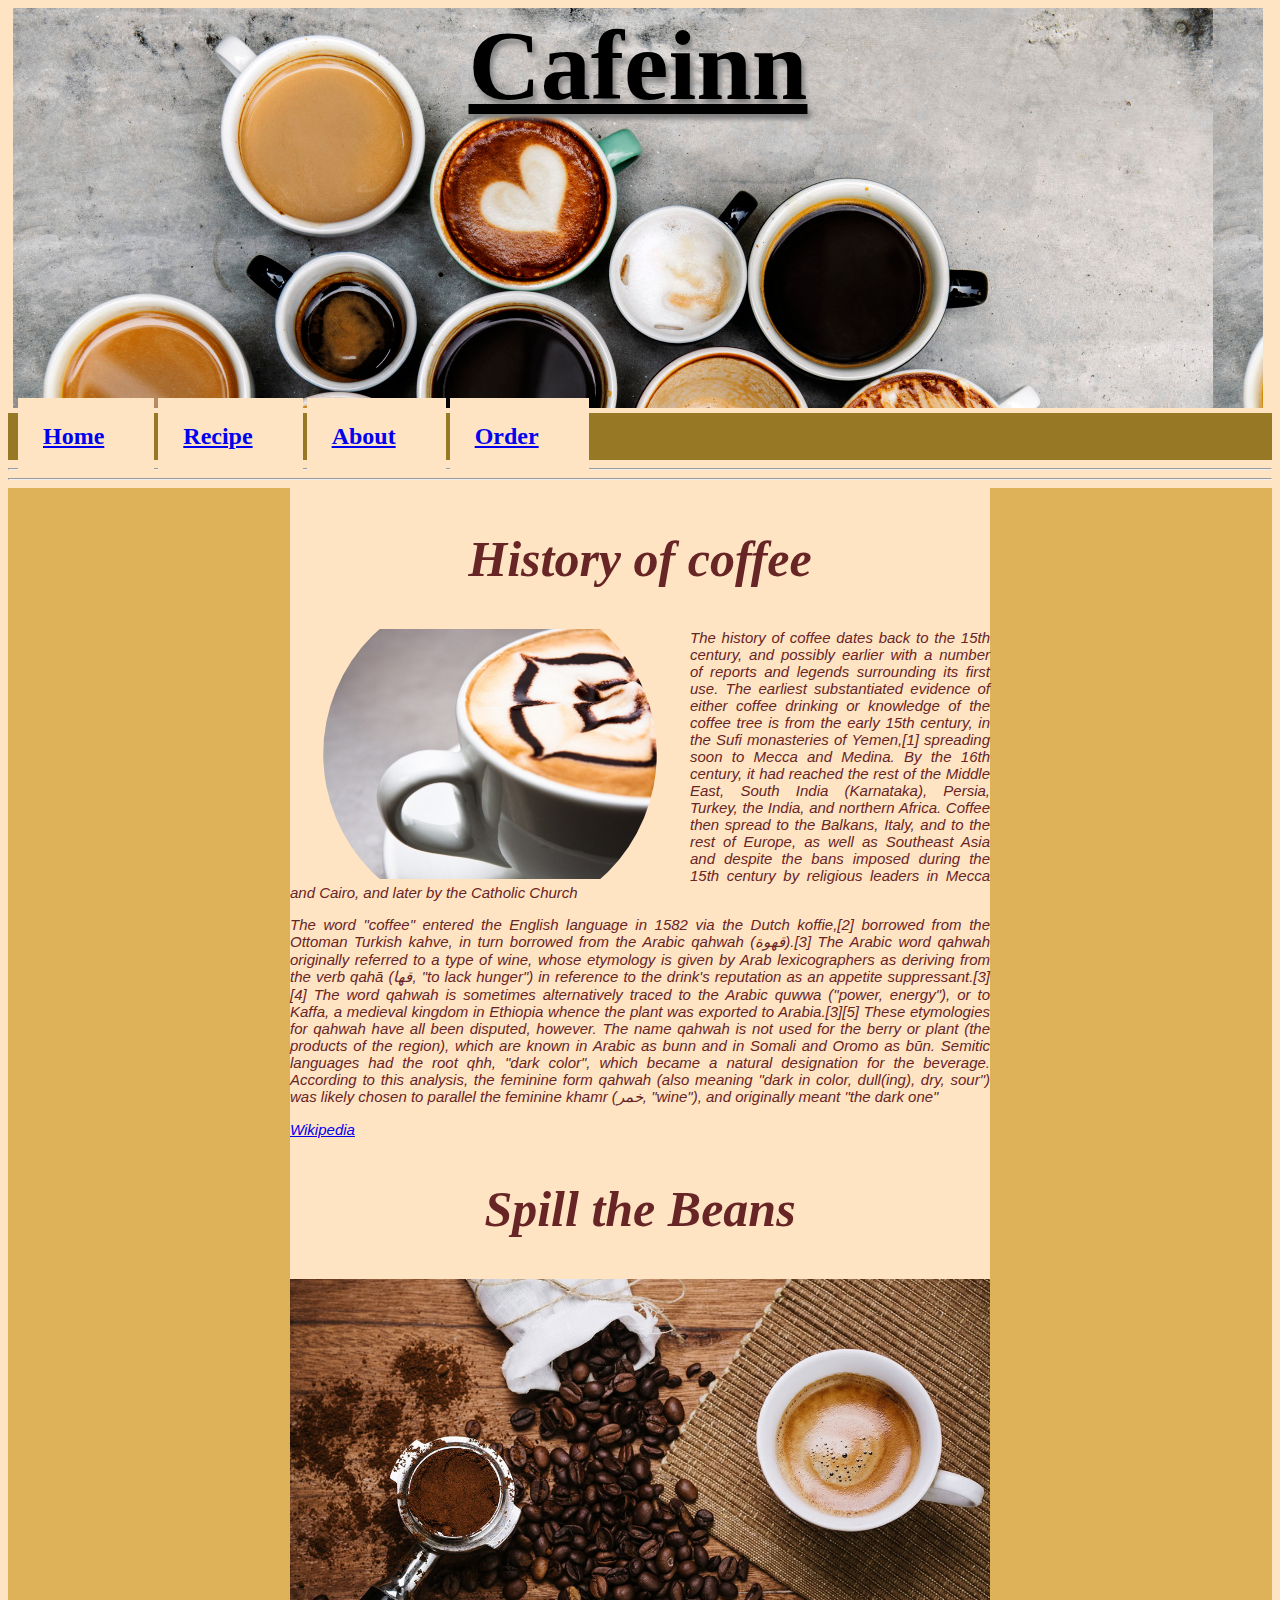
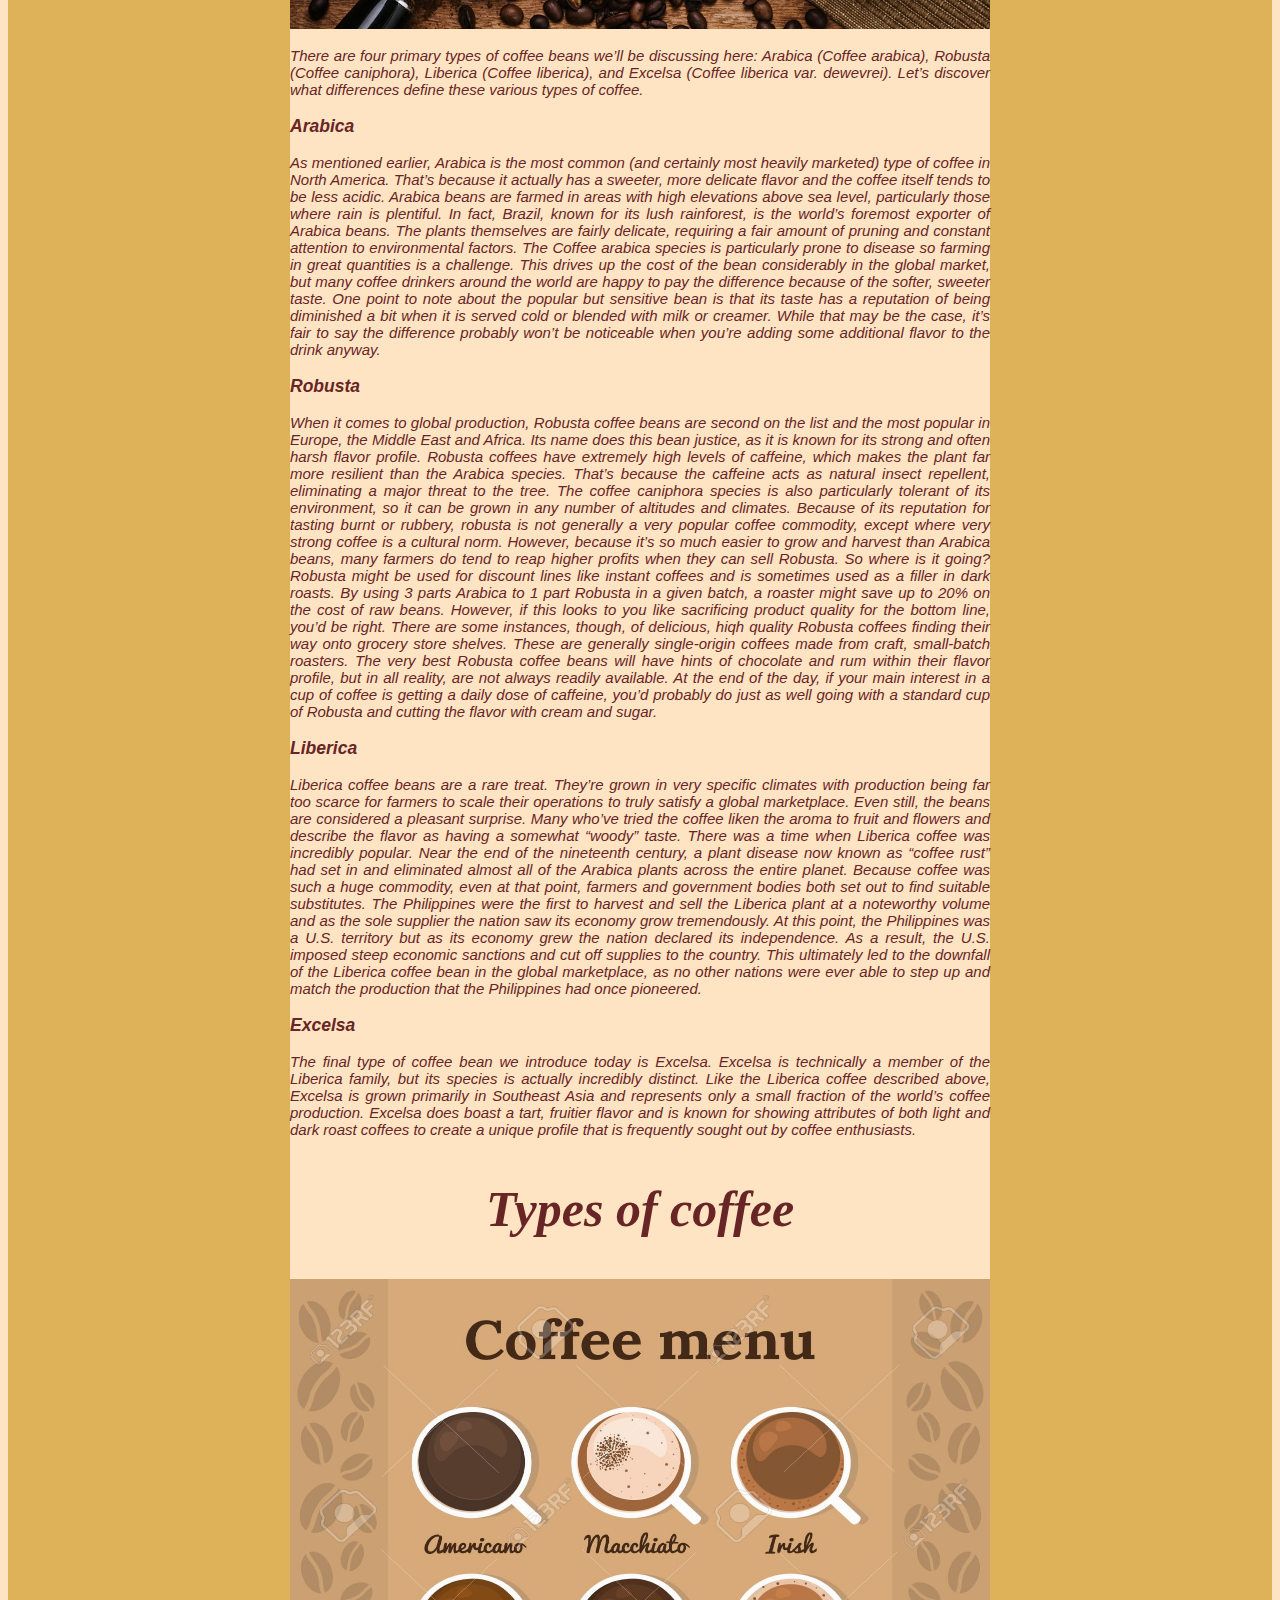
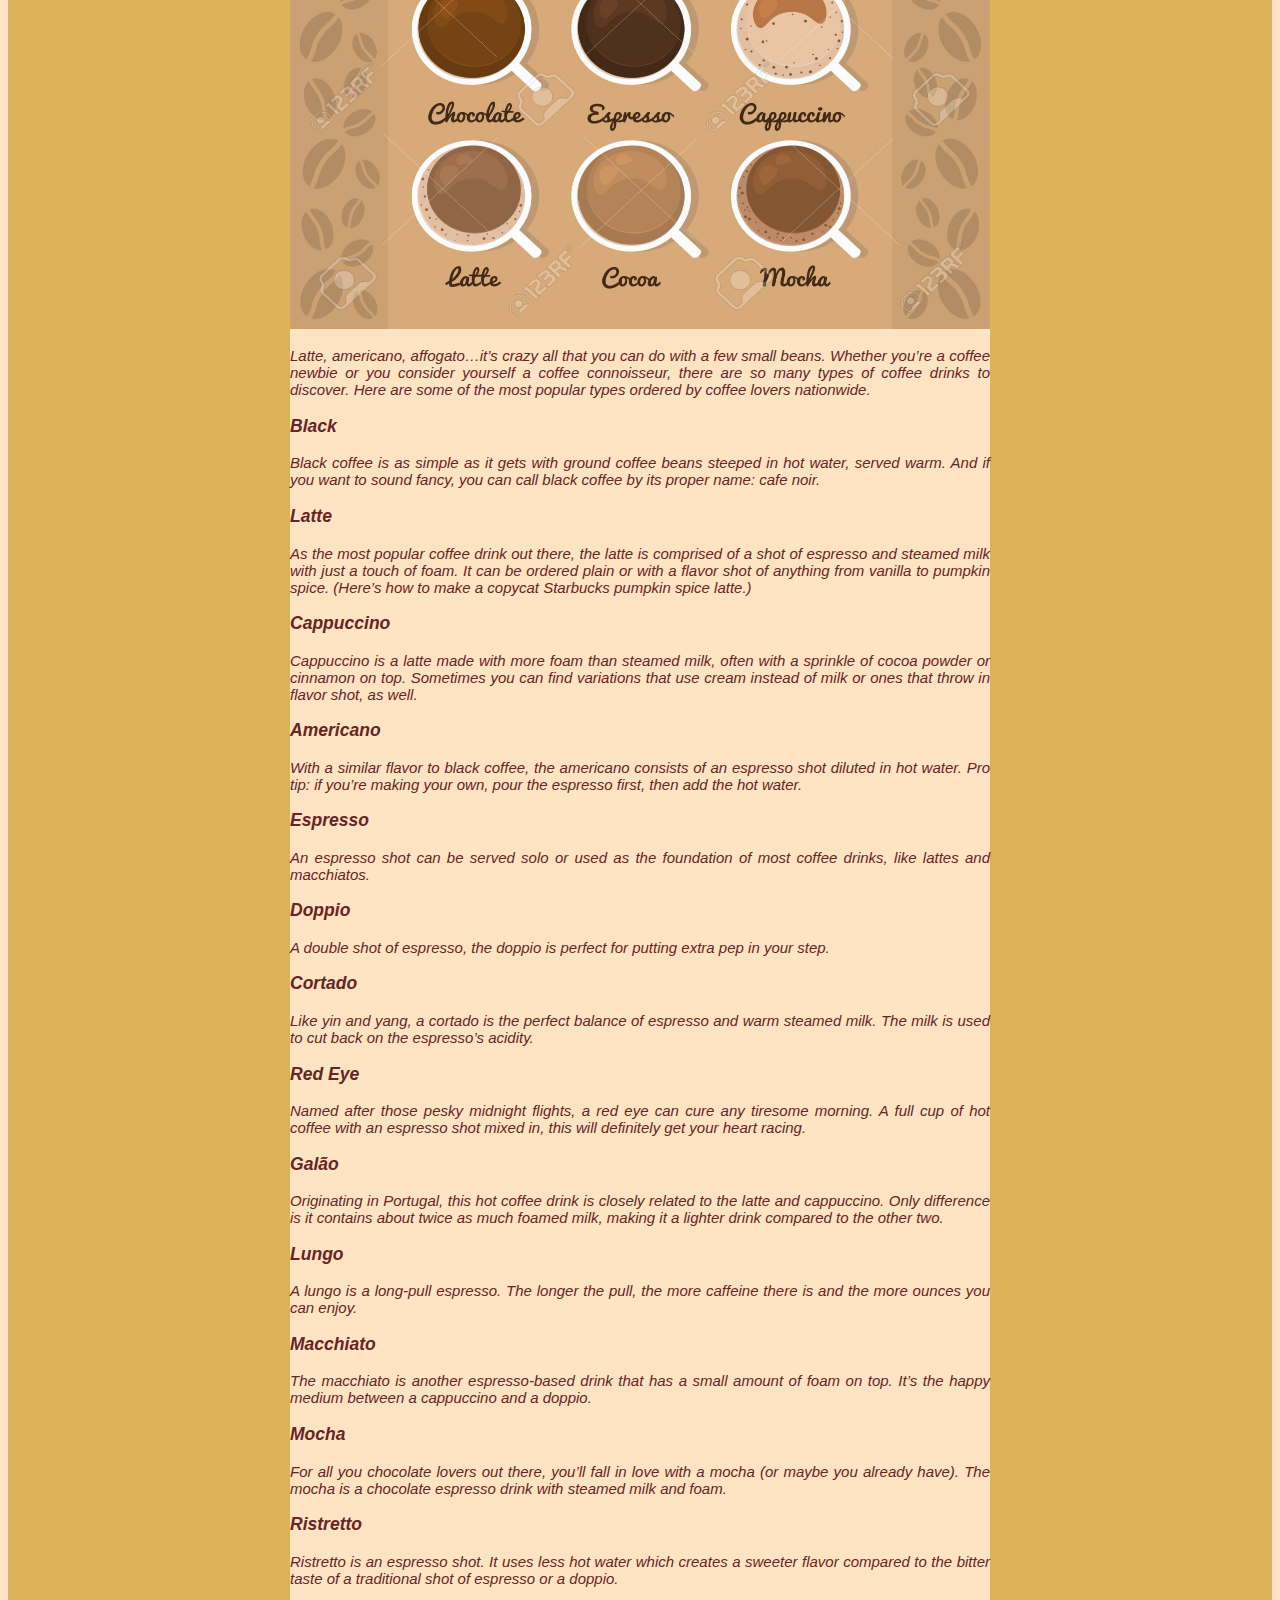
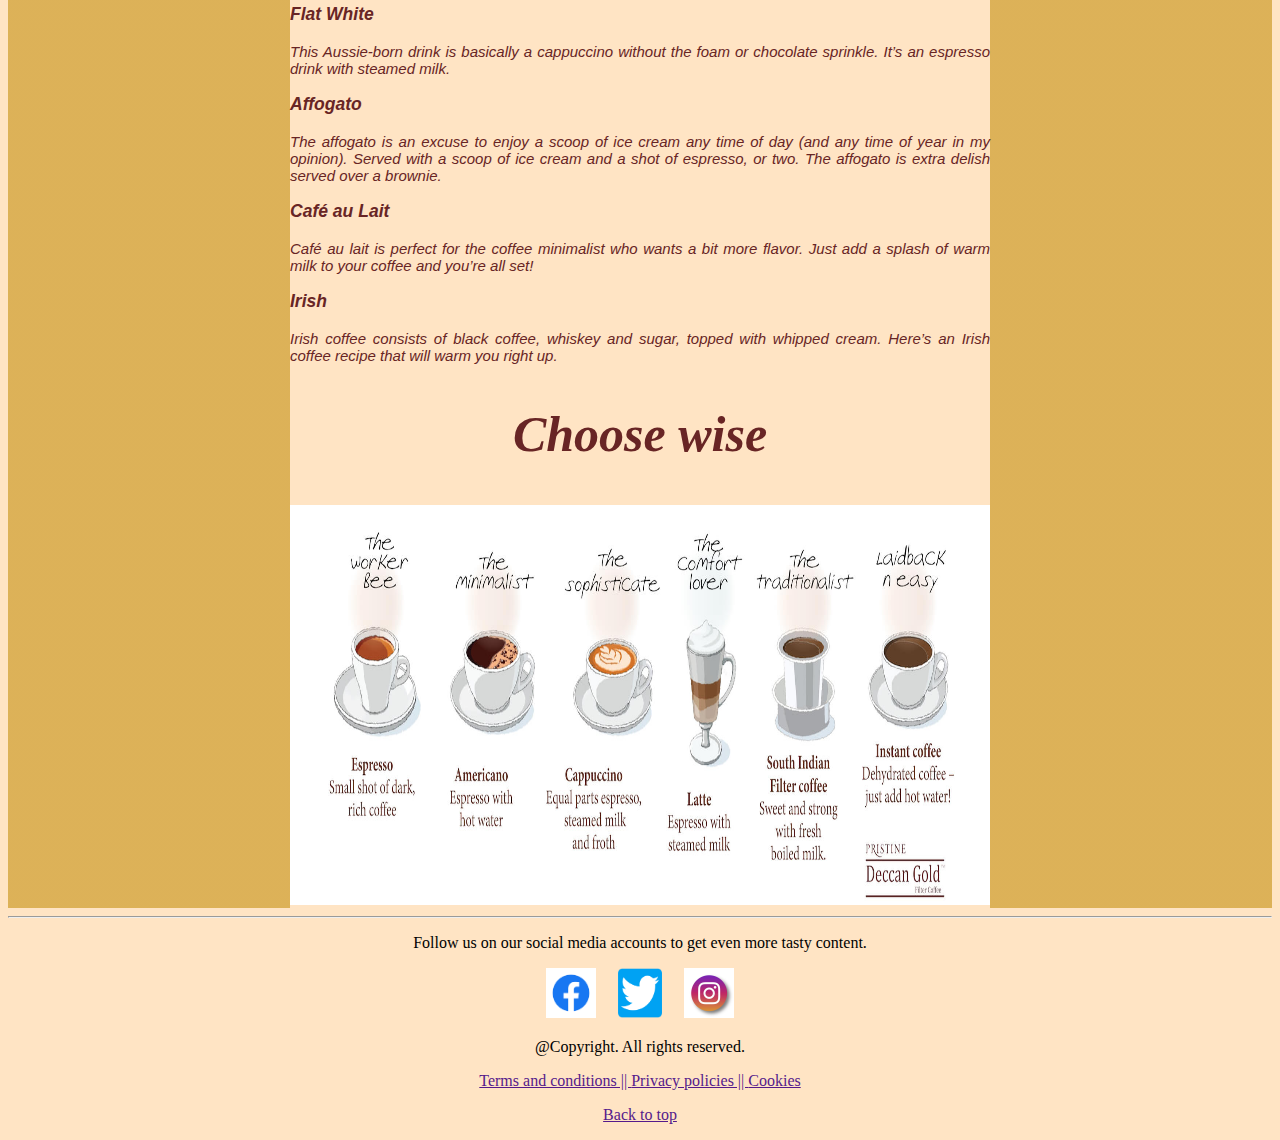
<file: index.html>
<!DOCTYPE html>
<html lang="en">
<head>
    <meta charset="UTF-8">
    <meta name="viewport" content="width=device-width, initial-scale=1.0">
    <title>CAFEINN</title>
    <link rel="stylesheet" href="style.css">
</head>

    <body>
    <header>
        <h1> Cafeinn </h1>
    <nav class="tags">
        <span><a href="#" class="a" >Home</a></span>
        <span><a href="#" class="b">Recipe</a></span>
        <span><a href="#" class="c">About</a></span>
        <span><a href="Paymnt_form.html" class="d">Order</a></span>
        
    </nav><hr>
    </header>   
</body><hr>
<main>
<body>
    <div class="text">
    <h2>History of coffee</h2>
    <img class="clip-path" src="cafeinn_pics/Coffee-clip.jpg" alt="" width="400" height="250">
    <p class="text">The history of coffee dates back to the 15th century, and possibly earlier with a number of reports and legends surrounding its first use. The earliest substantiated evidence of either coffee drinking or knowledge of the coffee tree is from the early 15th century, in the Sufi monasteries of Yemen,[1] spreading soon to Mecca and Medina. By the 16th century, it had reached the rest of the Middle East, South India (Karnataka), Persia, Turkey, the India, and northern Africa. Coffee then spread to the Balkans, Italy, and to the rest of Europe, as well as Southeast Asia and despite the bans imposed during the 15th century by religious leaders in Mecca and Cairo, and later by the Catholic Church</p>
    <p class="text">The word "coffee" entered the English language in 1582 via the Dutch koffie,[2] borrowed from the Ottoman Turkish kahve, in turn borrowed from the Arabic qahwah (قهوة).[3]

        The Arabic word qahwah originally referred to a type of wine, whose etymology is given by Arab lexicographers as deriving from the verb qahā (قها, "to lack hunger") in reference to the drink's reputation as an appetite suppressant.[3][4] The word qahwah is sometimes alternatively traced to the Arabic quwwa ("power, energy"), or to Kaffa, a medieval kingdom in Ethiopia whence the plant was exported to Arabia.[3][5] These etymologies for qahwah have all been disputed, however. The name qahwah is not used for the berry or plant (the products of the region), which are known in Arabic as bunn and in Somali and Oromo as būn. Semitic languages had the root qhh, "dark color", which became a natural designation for the beverage. According to this analysis, the feminine form qahwah (also meaning "dark in color, dull(ing), dry, sour") was likely chosen to parallel the feminine khamr (خمر, "wine"), and originally meant "the dark one"</p>
        <a href="http://en.wikipedia.org/wiki/History_of_coffee#:~:text=The%20original%20domesticated%20coffee%20plant,directly%20related%20to%20religious%20practices." target="_blank">Wikipedia</a>
</body>
<body>
    <h2>Spill the Beans</h2>
    <img class="pic" src="cafeinn_pics/coffeebeans.jpg" alt="">
    <p>There are four primary types of coffee beans we’ll be discussing here: Arabica (Coffee arabica), Robusta (Coffee caniphora), Liberica (Coffee liberica), and Excelsa (Coffee liberica var. dewevrei). Let’s discover what differences define these various types of coffee.

        <h3> Arabica </h3>
        As mentioned earlier, Arabica is the most common (and certainly most heavily marketed) type of coffee in North America. That’s because it actually has a sweeter, more delicate flavor and the coffee itself tends to be less acidic. Arabica beans are farmed in areas with high elevations above sea level, particularly those where rain is plentiful. In fact, Brazil, known for its lush rainforest, is the world’s foremost exporter of Arabica beans. The plants themselves are fairly delicate, requiring a fair amount of pruning and constant attention to environmental factors. The Coffee arabica species is particularly prone to disease so farming in great quantities is a challenge. This drives up the cost of the bean considerably in the global market, but many coffee drinkers around the world are happy to pay the difference because of the softer, sweeter taste.
        
        One point to note about the popular but sensitive bean is that its taste has a reputation of being diminished a bit when it is served cold or blended with milk or creamer. While that may be the case, it’s fair to say the difference probably won’t be noticeable when you’re adding some additional flavor to the drink anyway.
        
        <h3>Robusta</h3>
        When it comes to global production, Robusta coffee beans are second on the list and the most popular in Europe, the Middle East and Africa. Its name does this bean justice, as it is known for its strong and often harsh flavor profile. Robusta coffees have extremely high levels of caffeine, which makes the plant far more resilient than the Arabica species. That’s because the caffeine acts as natural insect repellent, eliminating a major threat to the tree. The coffee caniphora species is also particularly tolerant of its environment, so it can be grown in any number of altitudes and climates. Because of its reputation for tasting burnt or rubbery, robusta is not generally a very popular coffee commodity, except where very strong coffee is a cultural norm. However, because it’s so much easier to grow and harvest than Arabica beans, many farmers do tend to reap higher profits when they can sell Robusta. So where is it going? Robusta might be used for discount lines like instant coffees and is sometimes used as a filler in dark roasts. By using 3 parts Arabica to 1 part Robusta in a given batch, a roaster might save up to 20% on the cost of raw beans. However, if this looks to you like sacrificing product quality for the bottom line, you’d be right.
        
        There are some instances, though, of delicious, hiqh quality Robusta coffees finding their way onto grocery store shelves. These are generally single-origin coffees made from craft, small-batch roasters. The very best Robusta coffee beans will have hints of chocolate and rum within their flavor profile, but in all reality, are not always readily available. At the end of the day, if your main interest in a cup of coffee is getting a daily dose of caffeine, you’d probably do just as well going with a standard cup of Robusta and cutting the flavor with cream and sugar.
        
        <h3>Liberica</h3>
        Liberica coffee beans are a rare treat. They’re grown in very specific climates with production being far too scarce for farmers to scale their operations to truly satisfy a global marketplace. Even still, the beans are considered a pleasant surprise. Many who’ve tried the coffee liken the aroma to fruit and flowers and describe the flavor as having a somewhat “woody” taste.
        
        There was a time when Liberica coffee was incredibly popular. Near the end of the nineteenth century, a plant disease now known as “coffee rust” had set in and eliminated almost all of the Arabica plants across the entire planet. Because coffee was such a huge commodity, even at that point, farmers and government bodies both set out to find suitable substitutes. The Philippines were the first to harvest and sell the Liberica plant at a noteworthy volume and as the sole supplier the nation saw its economy grow tremendously. At this point, the Philippines was a U.S. territory but as its economy grew the nation declared its independence. As a result, the U.S. imposed steep economic sanctions and cut off supplies to the country. This ultimately led to the downfall of the Liberica coffee bean in the global marketplace, as no other nations were ever able to step up and match the production that the Philippines had once pioneered.
        
        <h3>Excelsa</h3>
        The final type of coffee bean we introduce today is Excelsa. Excelsa is technically a member of the Liberica family, but its species is actually incredibly distinct. Like the Liberica coffee described above, Excelsa is grown primarily in Southeast Asia and represents only a small fraction of the world’s coffee production. Excelsa does boast a tart, fruitier flavor and is known for showing attributes of both light and dark roast coffees to create a unique profile that is frequently sought out by coffee enthusiasts.</p>

<h2>Types of coffee</h2>
<img class="pic" src="cafeinn_pics/Coffeemenu.jpg" alt="" width="650" height="650">
<p class="text">Latte, americano, affogato…it’s crazy all that you can do with a few small beans. Whether you’re a coffee newbie or you consider yourself a coffee connoisseur, there are so many types of coffee drinks to discover. Here are some of the most popular types ordered by coffee lovers nationwide.

    <h3>Black</h3>
    Black coffee is as simple as it gets with ground coffee beans steeped in hot water, served warm. And if you want to sound fancy, you can call black coffee by its proper name: cafe noir.
    
    <h3>Latte</h3>
    As the most popular coffee drink out there, the latte is comprised of a shot of espresso and steamed milk with just a touch of foam. It can be ordered plain or with a flavor shot of anything from vanilla to pumpkin spice. (Here’s how to make a copycat Starbucks pumpkin spice latte.)
    
    <h3>Cappuccino</h3>
    Cappuccino is a latte made with more foam than steamed milk, often with a sprinkle of cocoa powder or cinnamon on top. Sometimes you can find variations that use cream instead of milk or ones that throw in flavor shot, as well.
    
    <h3>Americano</h3>
    With a similar flavor to black coffee, the americano consists of an espresso shot diluted in hot water. Pro tip: if you’re making your own, pour the espresso first, then add the hot water.
    
    <h3>Espresso</h3>
    An espresso shot can be served solo or used as the foundation of most coffee drinks, like lattes and macchiatos.
    
    <h3>Doppio</h3>
    A double shot of espresso, the doppio is perfect for putting extra pep in your step.
    
   <h3> Cortado</h3>
    Like yin and yang, a cortado is the perfect balance of espresso and warm steamed milk. The milk is used to cut back on the espresso’s acidity.
    
    <h3>Red Eye</h3>
    Named after those pesky midnight flights, a red eye can cure any tiresome morning. A full cup of hot coffee with an espresso shot mixed in, this will definitely get your heart racing.
    
    <h3>Galão</h3>
    Originating in Portugal, this hot coffee drink is closely related to the latte and cappuccino. Only difference is it contains about twice as much foamed milk, making it a lighter drink compared to the other two.
    
    <h3>Lungo</h3>
    A lungo is a long-pull espresso. The longer the pull, the more caffeine there is and the more ounces you can enjoy.
    
    <h3>Macchiato</h3>
    The macchiato is another espresso-based drink that has a small amount of foam on top. It’s the happy medium between a cappuccino and a doppio.
    
    <h3>Mocha</h3>
    For all you chocolate lovers out there, you’ll fall in love with a mocha (or maybe you already have). The mocha is a chocolate espresso drink with steamed milk and foam.
    
    <h3>Ristretto</h3>
    Ristretto is an espresso shot. It uses less hot water which creates a sweeter flavor compared to the bitter taste of a traditional shot of espresso or a doppio.
    
    <h3>Flat White</h3>
    This Aussie-born drink is basically a cappuccino without the foam or chocolate sprinkle. It’s an espresso drink with steamed milk.
    
    <h3>Affogato</h3>
    The affogato is an excuse to enjoy a scoop of ice cream any time of day (and any time of year in my opinion). Served with a scoop of ice cream and a shot of espresso, or two. The affogato is extra delish served over a brownie.
    
    <h3>Café au Lait</h3>
    Café au lait is perfect for the coffee minimalist who wants a bit more flavor. Just add a splash of warm milk to your coffee and you’re all set!
    
    <h3>Irish</h3>
    Irish coffee consists of black coffee, whiskey and sugar, topped with whipped cream. Here’s an Irish coffee recipe that will warm you right up.</p>

    <h2>Choose wise</h2>
    <img class="pic" src="cafeinn_pics/coffee-personalities.jpg" alt="" width="1200" height="400">
</div>
</main>
<hr>
<footer>
    <div>
        <p>Follow us on our social media accounts to get even more tasty content.</p>
        <a href="https://en-gb.facebook.com/login/"><img src="cafeinn_pics/fb-logo.png" alt="" width="50px" height="50px" href></a>
        <a href="https://twitter.com/login?lang=en-gb"><img src="cafeinn_pics/thumbnail_Twitter.png" alt="" width="80px" height="50px" href></a>
        <a href="https://www.instagram.com/accounts/login/"> <img src="cafeinn_pics/instagram-logo.jpg" alt="" width="50px" height="50px"></a>
        <p>@Copyright. All rights reserved.</p>
        <a href="">Terms and conditions || </a>
        <a href="">Privacy policies || </a>
        <a href="">Cookies</a>
        <p><a href="">Back to top</a></p>
    </div>
</footer>
</body>
</html>
</file>
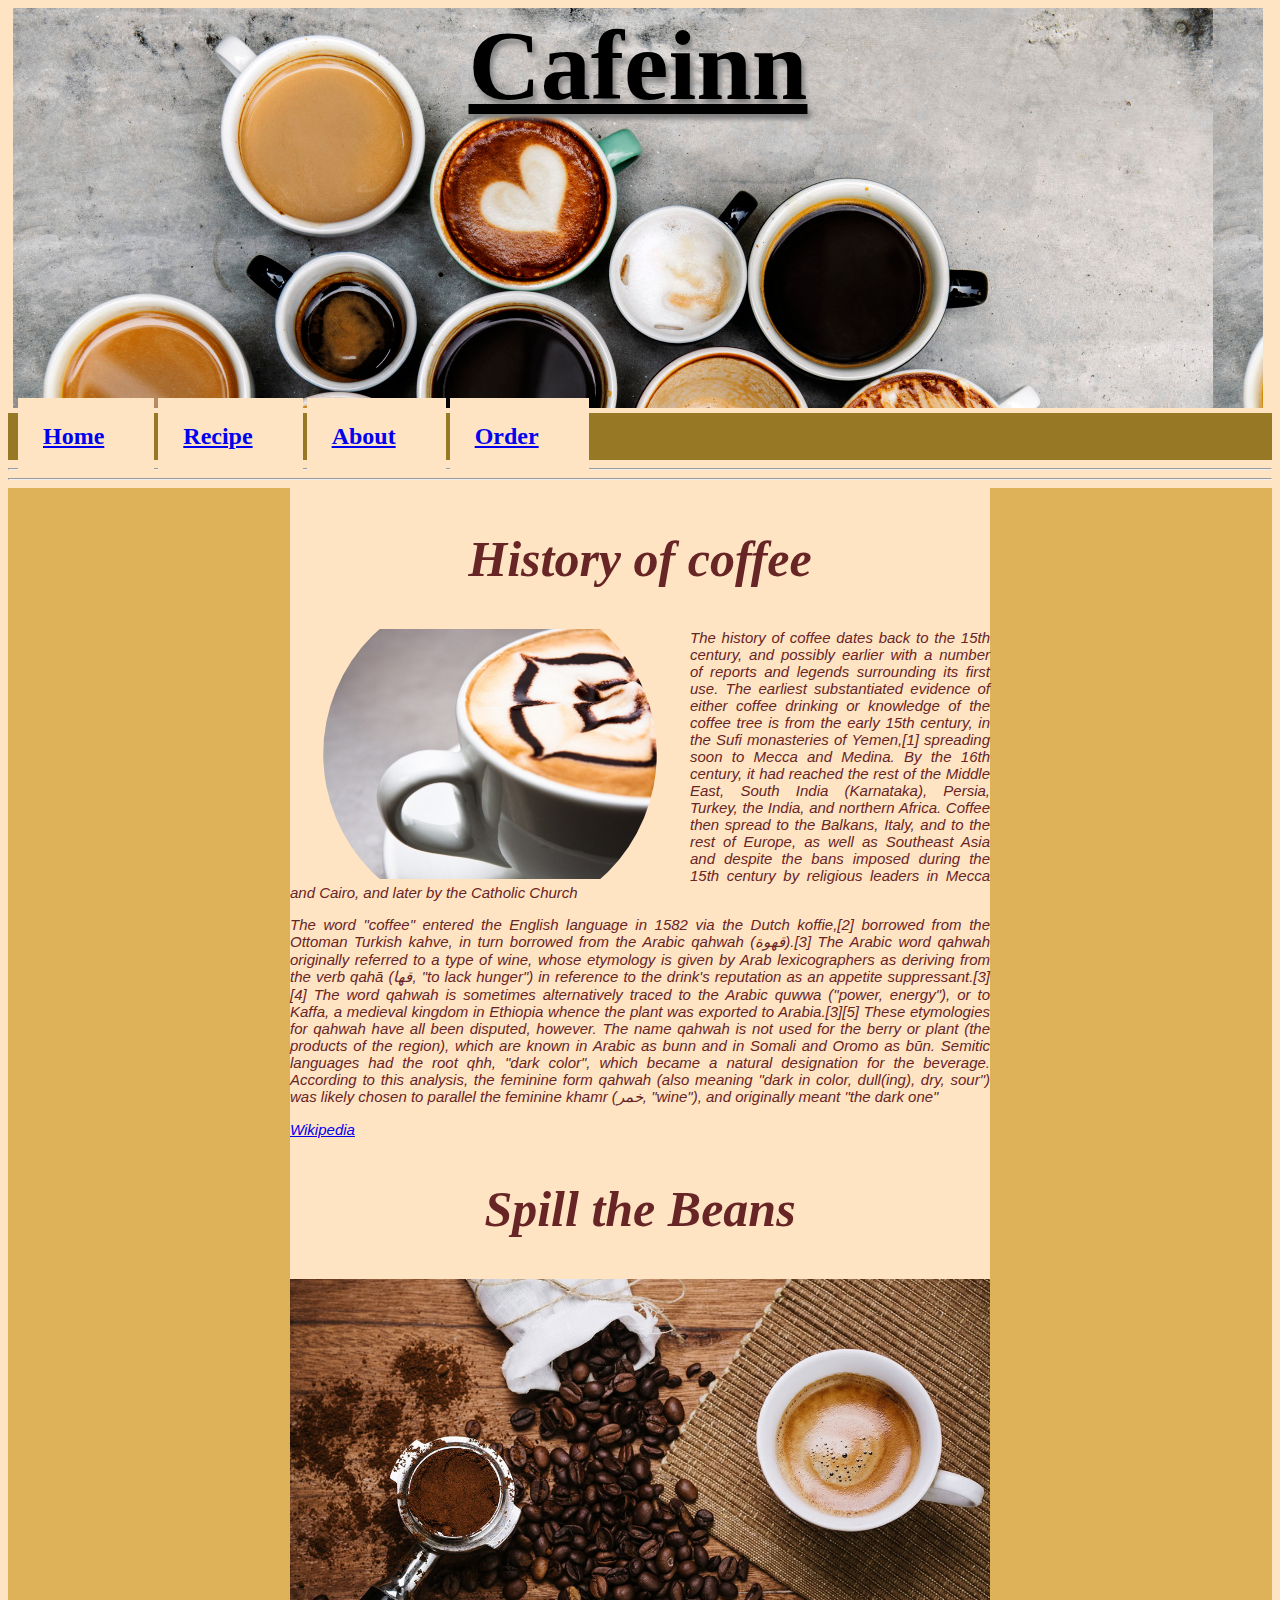
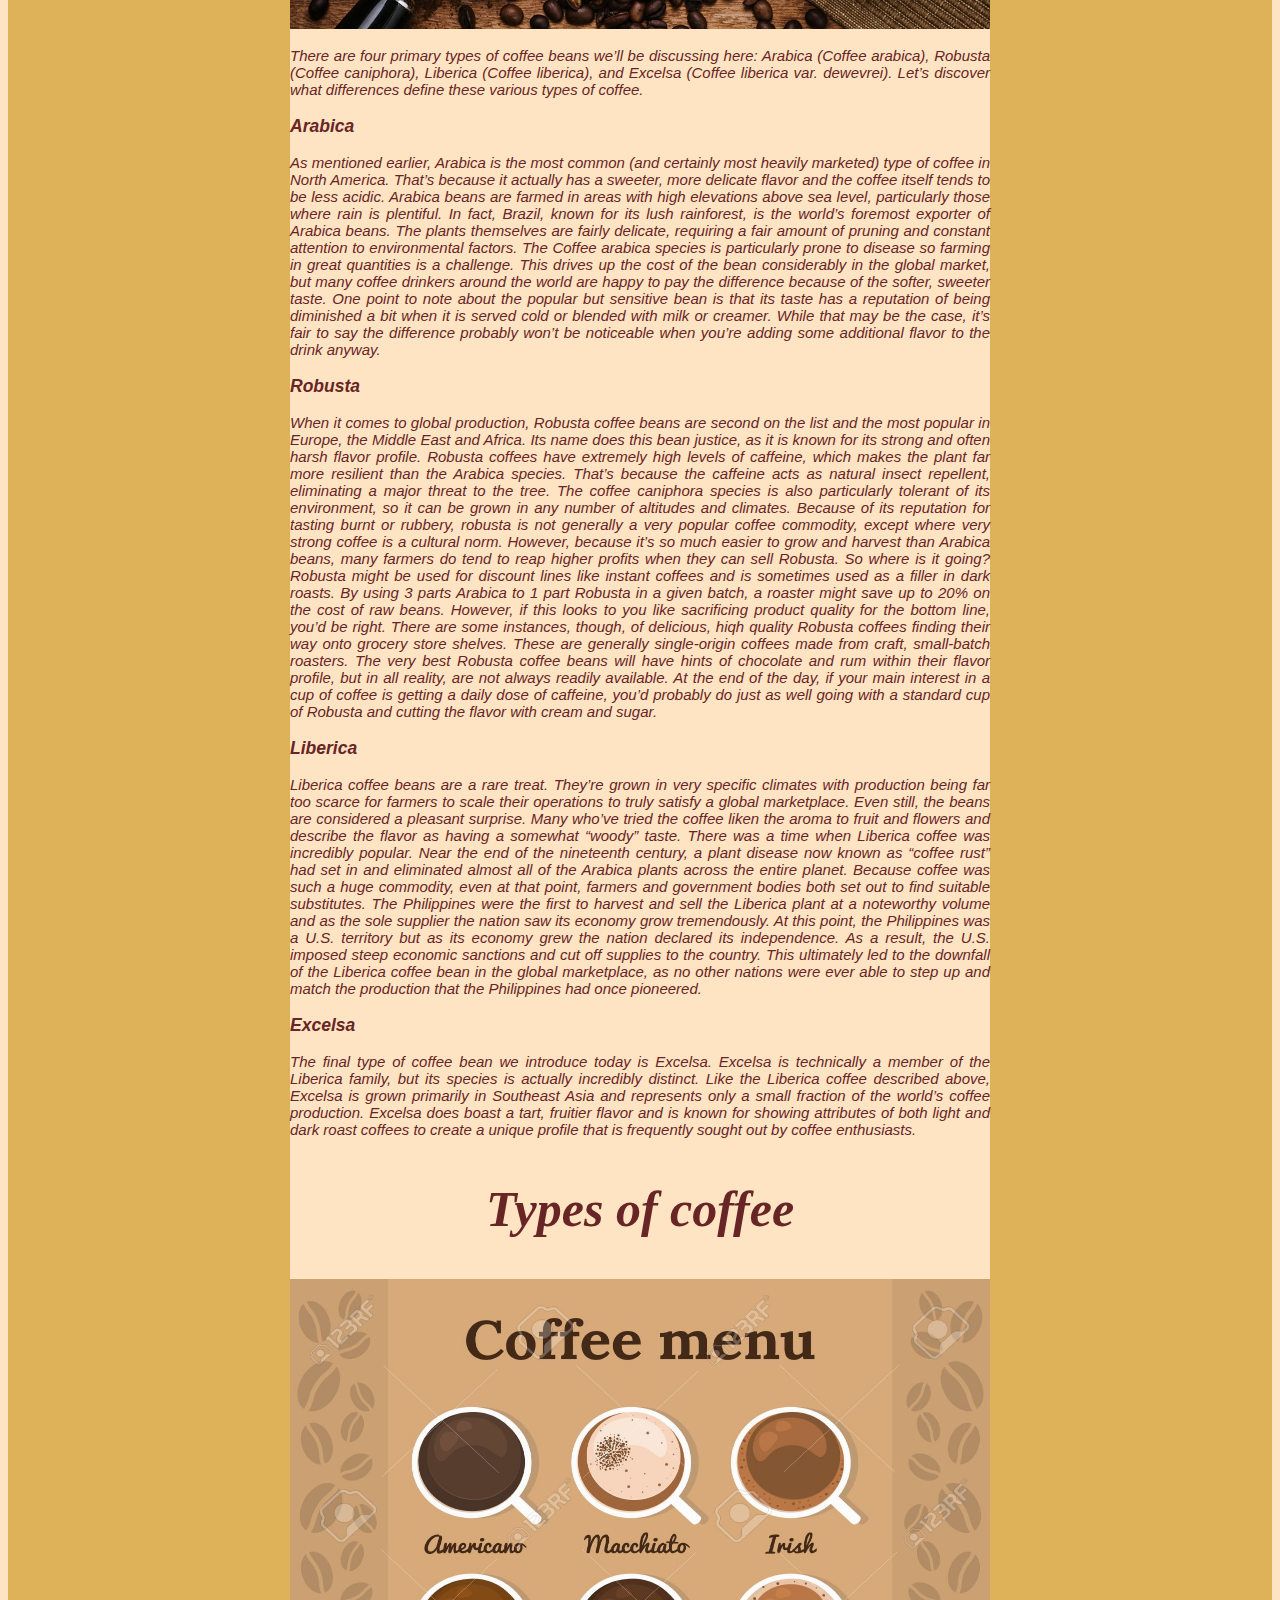
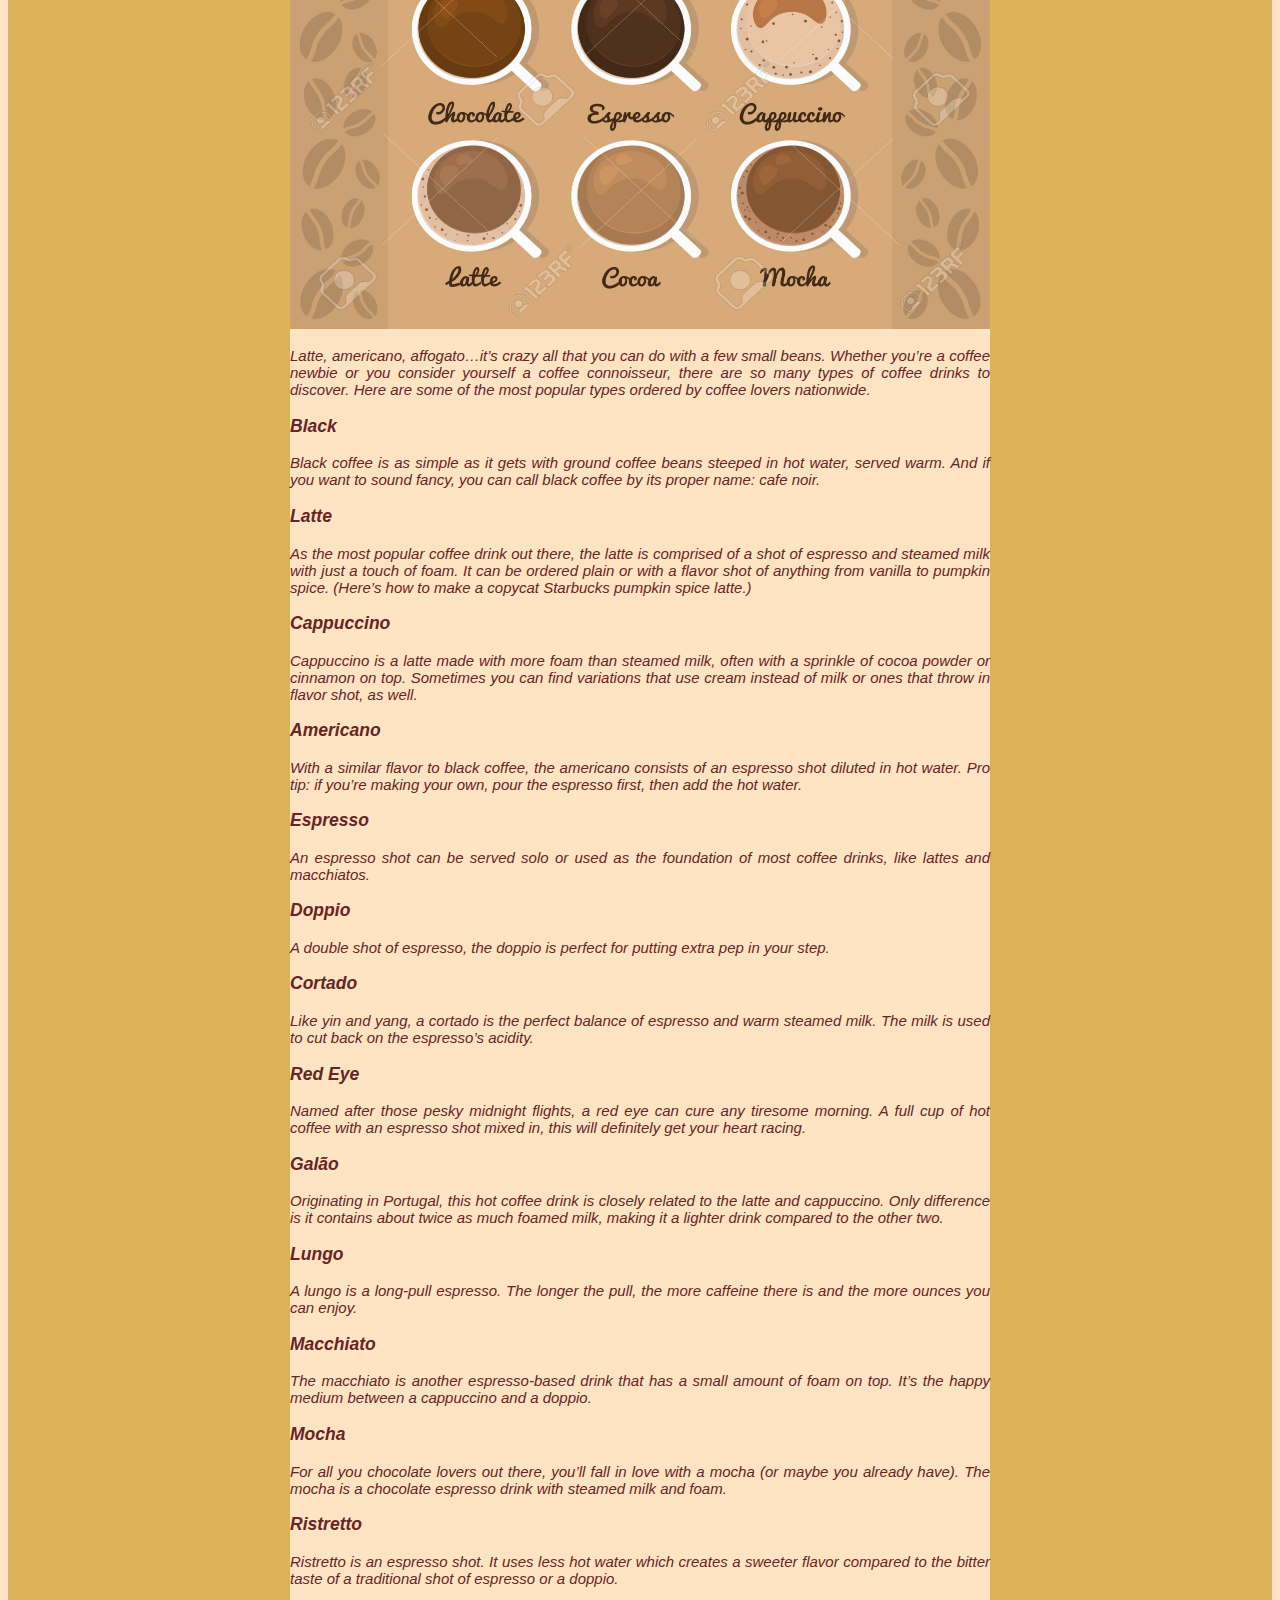
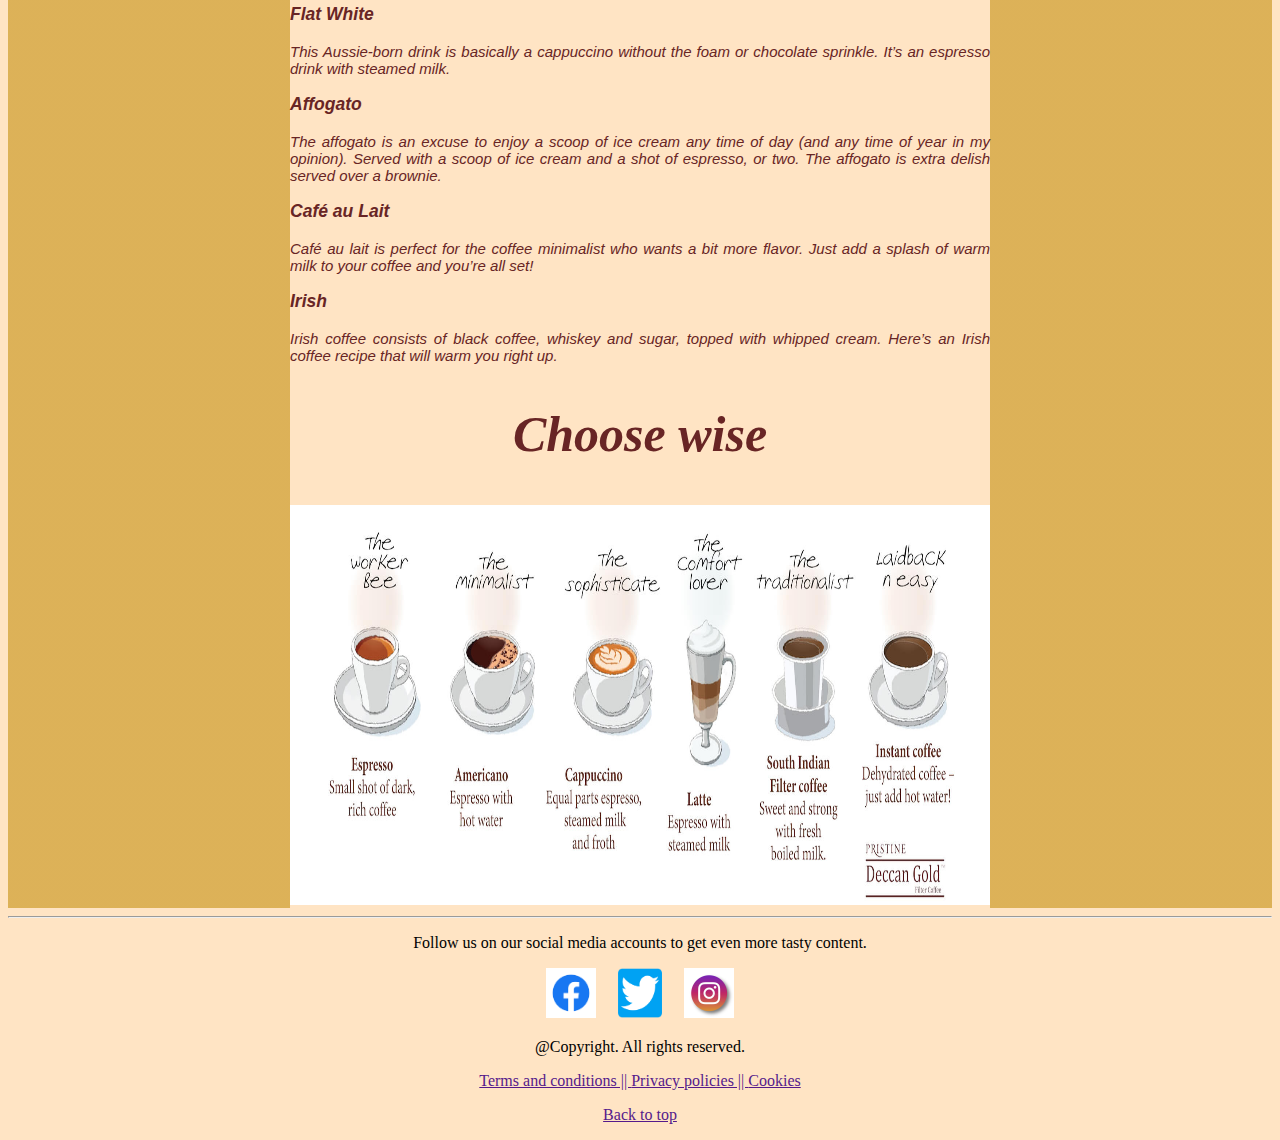
<file: Cafeinn.html>
<!DOCTYPE html>
<html lang="en">
<head>
    <meta charset="UTF-8">
    <meta name="viewport" content="width=device-width, initial-scale=1.0">
    <title>CAFEINN</title>
    <link rel="stylesheet" href="Cafeinn.css">
</head>

    <body>
    <header>
        <h1> Cafeinn </h1>
    <nav class="tags">
        <span><a href="#" class="a" >Home</a></span>
        <span><a href="#" class="b">Recipe</a></span>
        <span><a href="#" class="c">About</a></span>
        <span><a href="Paymnt_form.html" class="d">Order</a></span>
        
    </nav><hr>
    </header>   
</body><hr>
<main>
<body>
    <div class="text">
    <h2>History of coffee</h2>
    <img class="clip-path" src="cafeinn_pics/Coffee-clip.jpg" alt="" width="400" height="250">
    <p class="text">The history of coffee dates back to the 15th century, and possibly earlier with a number of reports and legends surrounding its first use. The earliest substantiated evidence of either coffee drinking or knowledge of the coffee tree is from the early 15th century, in the Sufi monasteries of Yemen,[1] spreading soon to Mecca and Medina. By the 16th century, it had reached the rest of the Middle East, South India (Karnataka), Persia, Turkey, the India, and northern Africa. Coffee then spread to the Balkans, Italy, and to the rest of Europe, as well as Southeast Asia and despite the bans imposed during the 15th century by religious leaders in Mecca and Cairo, and later by the Catholic Church</p>
    <p class="text">The word "coffee" entered the English language in 1582 via the Dutch koffie,[2] borrowed from the Ottoman Turkish kahve, in turn borrowed from the Arabic qahwah (قهوة).[3]

        The Arabic word qahwah originally referred to a type of wine, whose etymology is given by Arab lexicographers as deriving from the verb qahā (قها, "to lack hunger") in reference to the drink's reputation as an appetite suppressant.[3][4] The word qahwah is sometimes alternatively traced to the Arabic quwwa ("power, energy"), or to Kaffa, a medieval kingdom in Ethiopia whence the plant was exported to Arabia.[3][5] These etymologies for qahwah have all been disputed, however. The name qahwah is not used for the berry or plant (the products of the region), which are known in Arabic as bunn and in Somali and Oromo as būn. Semitic languages had the root qhh, "dark color", which became a natural designation for the beverage. According to this analysis, the feminine form qahwah (also meaning "dark in color, dull(ing), dry, sour") was likely chosen to parallel the feminine khamr (خمر, "wine"), and originally meant "the dark one"</p>
        <a href="http://en.wikipedia.org/wiki/History_of_coffee#:~:text=The%20original%20domesticated%20coffee%20plant,directly%20related%20to%20religious%20practices." target="_blank">Wikipedia</a>
</body>
<body>
    <h2>Spill the Beans</h2>
    <img class="pic" src="cafeinn_pics/coffeebeans.jpg" alt="">
    <p>There are four primary types of coffee beans we’ll be discussing here: Arabica (Coffee arabica), Robusta (Coffee caniphora), Liberica (Coffee liberica), and Excelsa (Coffee liberica var. dewevrei). Let’s discover what differences define these various types of coffee.

        <h3> Arabica </h3>
        As mentioned earlier, Arabica is the most common (and certainly most heavily marketed) type of coffee in North America. That’s because it actually has a sweeter, more delicate flavor and the coffee itself tends to be less acidic. Arabica beans are farmed in areas with high elevations above sea level, particularly those where rain is plentiful. In fact, Brazil, known for its lush rainforest, is the world’s foremost exporter of Arabica beans. The plants themselves are fairly delicate, requiring a fair amount of pruning and constant attention to environmental factors. The Coffee arabica species is particularly prone to disease so farming in great quantities is a challenge. This drives up the cost of the bean considerably in the global market, but many coffee drinkers around the world are happy to pay the difference because of the softer, sweeter taste.
        
        One point to note about the popular but sensitive bean is that its taste has a reputation of being diminished a bit when it is served cold or blended with milk or creamer. While that may be the case, it’s fair to say the difference probably won’t be noticeable when you’re adding some additional flavor to the drink anyway.
        
        <h3>Robusta</h3>
        When it comes to global production, Robusta coffee beans are second on the list and the most popular in Europe, the Middle East and Africa. Its name does this bean justice, as it is known for its strong and often harsh flavor profile. Robusta coffees have extremely high levels of caffeine, which makes the plant far more resilient than the Arabica species. That’s because the caffeine acts as natural insect repellent, eliminating a major threat to the tree. The coffee caniphora species is also particularly tolerant of its environment, so it can be grown in any number of altitudes and climates. Because of its reputation for tasting burnt or rubbery, robusta is not generally a very popular coffee commodity, except where very strong coffee is a cultural norm. However, because it’s so much easier to grow and harvest than Arabica beans, many farmers do tend to reap higher profits when they can sell Robusta. So where is it going? Robusta might be used for discount lines like instant coffees and is sometimes used as a filler in dark roasts. By using 3 parts Arabica to 1 part Robusta in a given batch, a roaster might save up to 20% on the cost of raw beans. However, if this looks to you like sacrificing product quality for the bottom line, you’d be right.
        
        There are some instances, though, of delicious, hiqh quality Robusta coffees finding their way onto grocery store shelves. These are generally single-origin coffees made from craft, small-batch roasters. The very best Robusta coffee beans will have hints of chocolate and rum within their flavor profile, but in all reality, are not always readily available. At the end of the day, if your main interest in a cup of coffee is getting a daily dose of caffeine, you’d probably do just as well going with a standard cup of Robusta and cutting the flavor with cream and sugar.
        
        <h3>Liberica</h3>
        Liberica coffee beans are a rare treat. They’re grown in very specific climates with production being far too scarce for farmers to scale their operations to truly satisfy a global marketplace. Even still, the beans are considered a pleasant surprise. Many who’ve tried the coffee liken the aroma to fruit and flowers and describe the flavor as having a somewhat “woody” taste.
        
        There was a time when Liberica coffee was incredibly popular. Near the end of the nineteenth century, a plant disease now known as “coffee rust” had set in and eliminated almost all of the Arabica plants across the entire planet. Because coffee was such a huge commodity, even at that point, farmers and government bodies both set out to find suitable substitutes. The Philippines were the first to harvest and sell the Liberica plant at a noteworthy volume and as the sole supplier the nation saw its economy grow tremendously. At this point, the Philippines was a U.S. territory but as its economy grew the nation declared its independence. As a result, the U.S. imposed steep economic sanctions and cut off supplies to the country. This ultimately led to the downfall of the Liberica coffee bean in the global marketplace, as no other nations were ever able to step up and match the production that the Philippines had once pioneered.
        
        <h3>Excelsa</h3>
        The final type of coffee bean we introduce today is Excelsa. Excelsa is technically a member of the Liberica family, but its species is actually incredibly distinct. Like the Liberica coffee described above, Excelsa is grown primarily in Southeast Asia and represents only a small fraction of the world’s coffee production. Excelsa does boast a tart, fruitier flavor and is known for showing attributes of both light and dark roast coffees to create a unique profile that is frequently sought out by coffee enthusiasts.</p>

<h2>Types of coffee</h2>
<img class="pic" src="cafeinn_pics/Coffeemenu.jpg" alt="" width="650" height="650">
<p class="text">Latte, americano, affogato…it’s crazy all that you can do with a few small beans. Whether you’re a coffee newbie or you consider yourself a coffee connoisseur, there are so many types of coffee drinks to discover. Here are some of the most popular types ordered by coffee lovers nationwide.

    <h3>Black</h3>
    Black coffee is as simple as it gets with ground coffee beans steeped in hot water, served warm. And if you want to sound fancy, you can call black coffee by its proper name: cafe noir.
    
    <h3>Latte</h3>
    As the most popular coffee drink out there, the latte is comprised of a shot of espresso and steamed milk with just a touch of foam. It can be ordered plain or with a flavor shot of anything from vanilla to pumpkin spice. (Here’s how to make a copycat Starbucks pumpkin spice latte.)
    
    <h3>Cappuccino</h3>
    Cappuccino is a latte made with more foam than steamed milk, often with a sprinkle of cocoa powder or cinnamon on top. Sometimes you can find variations that use cream instead of milk or ones that throw in flavor shot, as well.
    
    <h3>Americano</h3>
    With a similar flavor to black coffee, the americano consists of an espresso shot diluted in hot water. Pro tip: if you’re making your own, pour the espresso first, then add the hot water.
    
    <h3>Espresso</h3>
    An espresso shot can be served solo or used as the foundation of most coffee drinks, like lattes and macchiatos.
    
    <h3>Doppio</h3>
    A double shot of espresso, the doppio is perfect for putting extra pep in your step.
    
   <h3> Cortado</h3>
    Like yin and yang, a cortado is the perfect balance of espresso and warm steamed milk. The milk is used to cut back on the espresso’s acidity.
    
    <h3>Red Eye</h3>
    Named after those pesky midnight flights, a red eye can cure any tiresome morning. A full cup of hot coffee with an espresso shot mixed in, this will definitely get your heart racing.
    
    <h3>Galão</h3>
    Originating in Portugal, this hot coffee drink is closely related to the latte and cappuccino. Only difference is it contains about twice as much foamed milk, making it a lighter drink compared to the other two.
    
    <h3>Lungo</h3>
    A lungo is a long-pull espresso. The longer the pull, the more caffeine there is and the more ounces you can enjoy.
    
    <h3>Macchiato</h3>
    The macchiato is another espresso-based drink that has a small amount of foam on top. It’s the happy medium between a cappuccino and a doppio.
    
    <h3>Mocha</h3>
    For all you chocolate lovers out there, you’ll fall in love with a mocha (or maybe you already have). The mocha is a chocolate espresso drink with steamed milk and foam.
    
    <h3>Ristretto</h3>
    Ristretto is an espresso shot. It uses less hot water which creates a sweeter flavor compared to the bitter taste of a traditional shot of espresso or a doppio.
    
    <h3>Flat White</h3>
    This Aussie-born drink is basically a cappuccino without the foam or chocolate sprinkle. It’s an espresso drink with steamed milk.
    
    <h3>Affogato</h3>
    The affogato is an excuse to enjoy a scoop of ice cream any time of day (and any time of year in my opinion). Served with a scoop of ice cream and a shot of espresso, or two. The affogato is extra delish served over a brownie.
    
    <h3>Café au Lait</h3>
    Café au lait is perfect for the coffee minimalist who wants a bit more flavor. Just add a splash of warm milk to your coffee and you’re all set!
    
    <h3>Irish</h3>
    Irish coffee consists of black coffee, whiskey and sugar, topped with whipped cream. Here’s an Irish coffee recipe that will warm you right up.</p>

    <h2>Choose wise</h2>
    <img class="pic" src="cafeinn_pics/coffee-personalities.jpg" alt="" width="1200" height="400">
</div>
</main>
<hr>
<footer>
    <div>
        <p>Follow us on our social media accounts to get even more tasty content.</p>
        <a href="https://en-gb.facebook.com/login/"><img src="cafeinn_pics/fb-logo.png" alt="" width="50px" height="50px" href></a>
        <a href="https://twitter.com/login?lang=en-gb"><img src="cafeinn_pics/thumbnail_Twitter.png" alt="" width="80px" height="50px" href></a>
        <a href="https://www.instagram.com/accounts/login/"> <img src="cafeinn_pics/instagram-logo.jpg" alt="" width="50px" height="50px"></a>
        <p>@Copyright. All rights reserved.</p>
        <a href="">Terms and conditions || </a>
        <a href="">Privacy policies || </a>
        <a href="">Cookies</a>
        <p><a href="">Back to top</a></p>
    </div>
</footer>
</body>
</html>
</file>
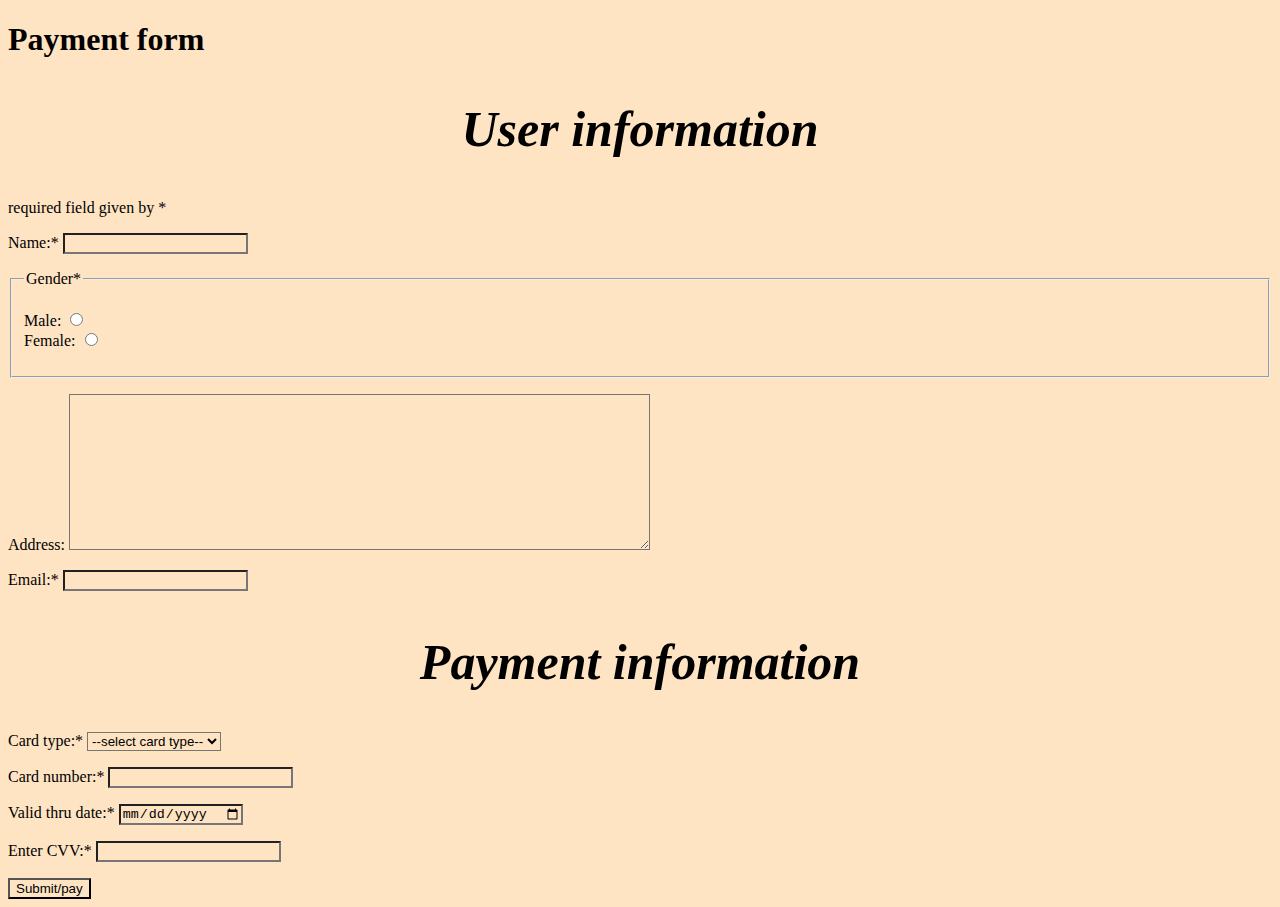
<file: Paymnt_form.html>
<!DOCTYPE html>
<html lang="en">
<head>
    <meta charset="UTF-8">
    <meta name="viewport" content="width=device-width, initial-scale=1.0">
    <title>Payment form</title>
    <link rel="stylesheet" href="style.css">
</head>
<body>
    <div class="container">
    <form action="">
        <h1 class="mainHeading">Payment form</h1>
        <h2>User information</h2>
        <p>required field given by *</p>
        <p>Name:* <input type="text" name="enter name" required></p>
        <fieldset>
            <legend>Gender*</legend>
        <p>
            Male: <input type="radio" name="gender" id="male">
        <br>Female: <input type="radio" name="gender" id="female">
        </p></fieldset>
        <p>Address: <textarea name="address" id="address" cols="70" rows="10"></textarea></p>
        <p>Email:* <input type="email" name="email" id="email" required></p>
        <h2>Payment information</h2>
        <p>Card type:*
            <select name="card_type" id="card_type" required>
                <option value="">--select card type--</option>
                <option value="visa">Visa</option>
                <option value="master card">Master card</option>
            </select>
        </p>
        <p>Card number:* <input type="number" name="card number" id="card number" required></p>
        <p>Valid thru date:* <input type="date" name="date" id="date" required></p>
        <p>Enter CVV:* <input type="password" name="cvv" id="cvv" required></p>
        <input type="submit" value="Submit/pay">
    </form>
</div>
</body>
</html>
</file>
<file: style.css>
* {
    background-color: bisque;
    }
header h1{
    z-index: 2;
    font-family:Brush Script MT, Brush Script Std, cursive;
    text-align: center; text-decoration: rgb(0, 0, 0) underline;
    text-shadow:3px 5px 5px grey ;margin: 5px;
    background-image: url("cafeinn_pics/cover_picture.jpg") ;
    box-sizing:border-box ;
    width: 1250px;
    height: 400px;
    font-size: 100px;
    color:  rgb(0, 0, 0);
}
main{
    background: linear-gradient(to right bottom, rgba(212, 165, 61, 0.8) );
    display: flex;
    align-content: center;
    justify-content: center;
}
.clip-path{
    clip-path: circle(50.0% at 50% 50%);
    float: left;
    resize: unset;
    align-content:center;
}
.pic{
    align-self: center;
    width: 700px;
}
nav{display: block;
    /*align-content: center;
    /*justify-content: center;*/
    padding: 10px;
    background-color: rgb(151, 120, 36);
}
h2{
 text-align: center;
 font-style: italic; font-family: fantasy;
 font-size: 50px;
}
.text{
    font-family: 'Gill Sans', 'Gill Sans MT', Calibri, 'Trebuchet MS', sans-serif;
    font-size: 15px; color: rgb(104, 37, 37);
    font-style: italic; width: 75% ; text-align: justify;
    width: 700px;
    }
.a,.b,.c,.d{
    padding-left: 50px; padding: 25px;
    padding-right: 50px; border: 5px;
    font-size: x-large;
    font-weight: bold;
    font-family: 'Times New Roman', Times, serif;
}
footer div{
    margin: 0 auto; margin-left: auto; margin-right: auto; text-align: center; margin-top: 10px;
}
/*@media all and (min-width:700px ){
    .text{
        color: rgb(102, 34, 34);
    }
    .pic{
        width: 650px;
        height: 400px;
    }
}*/
</file>
<file: Cafeinn.css>
* {
    background-color: bisque;
    }
header h1{
    z-index: 2;
    font-family:Brush Script MT, Brush Script Std, cursive;
    text-align: center; text-decoration: rgb(0, 0, 0) underline;
    text-shadow:3px 5px 5px grey ;margin: 5px;
    background-image: url("cafeinn_pics/cover_picture.jpg") ;
    box-sizing:border-box ;
    width: 1250px;
    height: 400px;
    font-size: 100px;
    color:  rgb(0, 0, 0);
}
main{
    background: linear-gradient(to right bottom, rgba(212, 165, 61, 0.8) );
    display: flex;
    align-content: center;
    justify-content: center;
}
.clip-path{
    clip-path: circle(50.0% at 50% 50%);
    float: left;
    resize: unset;
    align-content:center;
}
.pic{
    align-self: center;
    width: 700px;
}
nav{display: block;
    /*align-content: center;
    /*justify-content: center;*/
    padding: 10px;
    background-color: rgb(151, 120, 36);
}
h2{
 text-align: center;
 font-style: italic; font-family: fantasy;
 font-size: 50px;
}
.text{
    font-family: 'Gill Sans', 'Gill Sans MT', Calibri, 'Trebuchet MS', sans-serif;
    font-size: 15px; color: rgb(104, 37, 37);
    font-style: italic; width: 75% ; text-align: justify;
    width: 700px;
    }
.a,.b,.c,.d{
    padding-left: 50px; padding: 25px;
    padding-right: 50px; border: 5px;
    font-size: x-large;
    font-weight: bold;
    font-family: 'Times New Roman', Times, serif;
}
footer div{
    margin: 0 auto; margin-left: auto; margin-right: auto; text-align: center; margin-top: 10px;
}
/*@media all and (min-width:700px ){
    .text{
        color: rgb(102, 34, 34);
    }
    .pic{
        width: 650px;
        height: 400px;
    }
}*/
</file>
